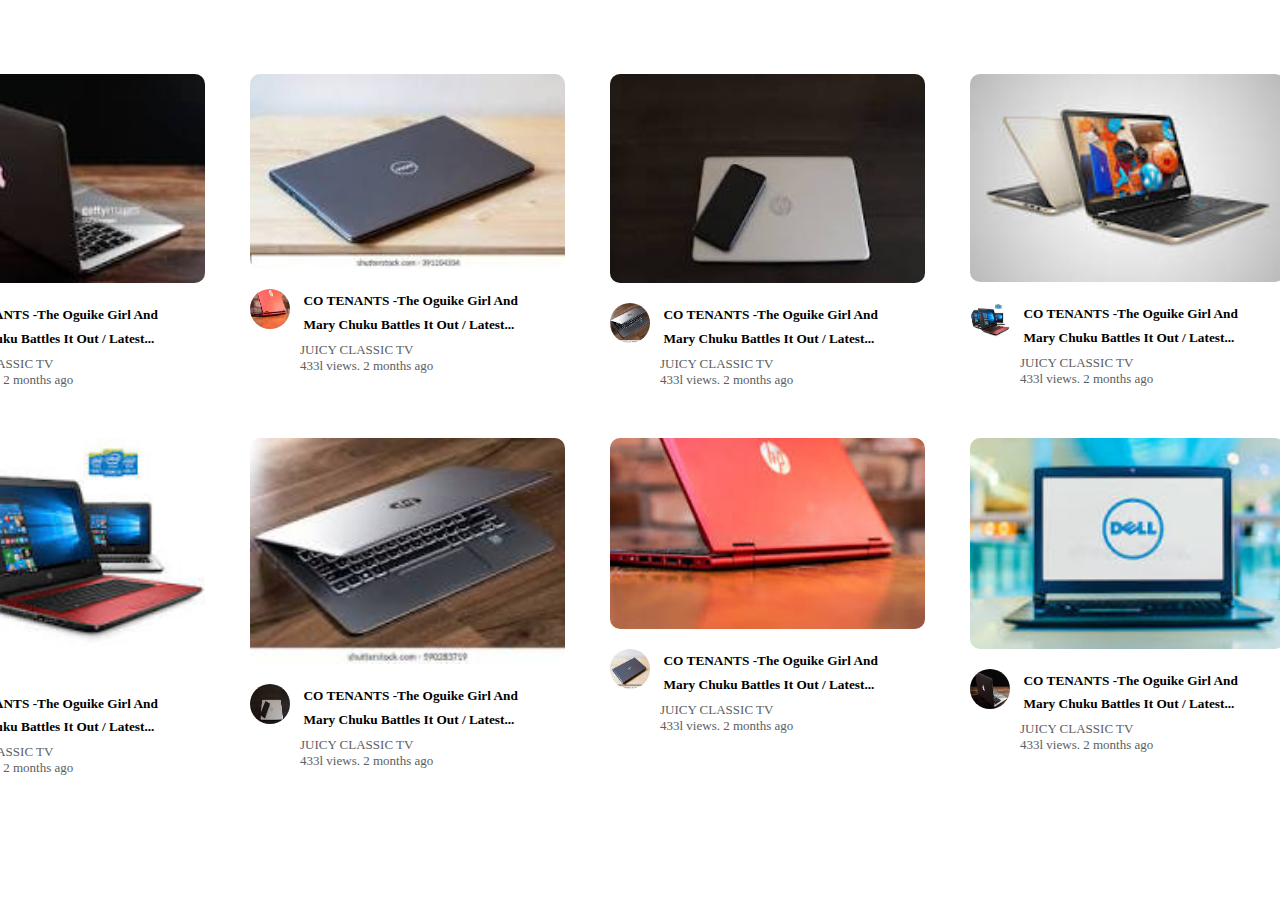
<file: sample/index.html>
<!DOCTYPE html>
<html lang="en">
<head>
    <meta charset="UTF-8">
    <meta http-equiv="X-UA-Compatible" content="IE=edge">
    <meta name="viewport" content="width=device-width, initial-scale=1.0">
    <title>Task 1</title>
    <link rel="stylesheet" href="style.css">
</head>
<body>
    <main>
        <div class="cards">
            <div class="card basic">
                <div class="card-image">
                    <img src="./images/a2.jpeg" class="images" />
                </div>
                <p class="card-body">
                    <img src="./images/d1.jpeg" class="images-1">
                        <b class="text">CO TENANTS -The Oguike Girl And Mary Chuku Battles It Out / Latest... </b>
                </p>
                <p class="card-body-2">JUICY CLASSIC TV <br/>433l views. 2 months ago </p>
            </div>

            <div class="card basic">
                <div class="card-image">
                    <img src="./images/d2.jpeg" class="images" />
                </div>
                <p class="card-body">
                    <img src="./images/h1.jpeg" class="images-1">
                        <b class="text">CO TENANTS -The Oguike Girl And Mary Chuku Battles It Out / Latest... </b>
                </p>
                <p class="card-body-2">JUICY CLASSIC TV <br/>433l views. 2 months ago </p>
            </div>

            <div class="card basic">
                <div class="card-image">
                    <img src="./images/h2.jpeg" class="images" />
                </div>
                <p class="card-body">
                    <img src="./images/h3.jpeg" class="images-1">
                        <b class="text">CO TENANTS -The Oguike Girl And Mary Chuku Battles It Out / Latest... </b>
                </p>
                <p class="card-body-2">JUICY CLASSIC TV <br/>433l views. 2 months ago </p>
            </div>

            <div class="card basic">
                <div class="card-image">
                    <img src="./images/h4.jpeg" class="images" />
                </div>
                <p class="card-body">
                    <img src="./images/h5.jpeg" class="images-1">
                        <b class="text">CO TENANTS -The Oguike Girl And Mary Chuku Battles It Out / Latest... </b>
                </p>
                <p class="card-body-2">JUICY CLASSIC TV <br/>433l views. 2 months ago </p>
            </div>
        </div>
        <div class="cards">
            <div class="card basic">
                <div class="card-image">
                    <img src="./images/h5.jpeg" class="images" />
                </div>
                <p class="card-body">
                    <img src="./images/h4.jpeg" class="images-1">
                        <b class="text">CO TENANTS -The Oguike Girl And Mary Chuku Battles It Out / Latest... </b>
                </p>
                <p class="card-body-2">JUICY CLASSIC TV <br/>433l views. 2 months ago </p>
            </div>
            <div class="card basic">
                <div class="card-image">
                    <img src="./images/h3.jpeg" class="images" />
                </div>
                <p class="card-body">
                    <img src="./images/h2.jpeg" class="images-1">
                        <b class="text">CO TENANTS -The Oguike Girl And Mary Chuku Battles It Out / Latest... </b>
                </p>
                <p class="card-body-2">JUICY CLASSIC TV <br/>433l views. 2 months ago </p>
            </div>
            <div class="card basic">
                <div class="card-image">
                    <img src="./images/h1.jpeg" class="images" />
                </div>
                <p class="card-body">
                    <img src="./images/d2.jpeg" class="images-1">
                        <b class="text">CO TENANTS -The Oguike Girl And Mary Chuku Battles It Out / Latest... </b>
                </p>
                <p class="card-body-2">JUICY CLASSIC TV <br/>433l views. 2 months ago </p>
            </div>
            <div class="card basic">
                <div class="card-image">
                    <img src="./images/d1.jpeg" class="images" />
                </div>
                <p class="card-body">
                    <img src="./images/a2.jpeg" class="images-1">
                        <b class="text">CO TENANTS -The Oguike Girl And Mary Chuku Battles It Out / Latest... </b>
                </p>
                <p class="card-body-2">JUICY CLASSIC TV <br/>433l views. 2 months ago </p>
            </div>
        </div>
    </main>
</body>
</html>
</file>
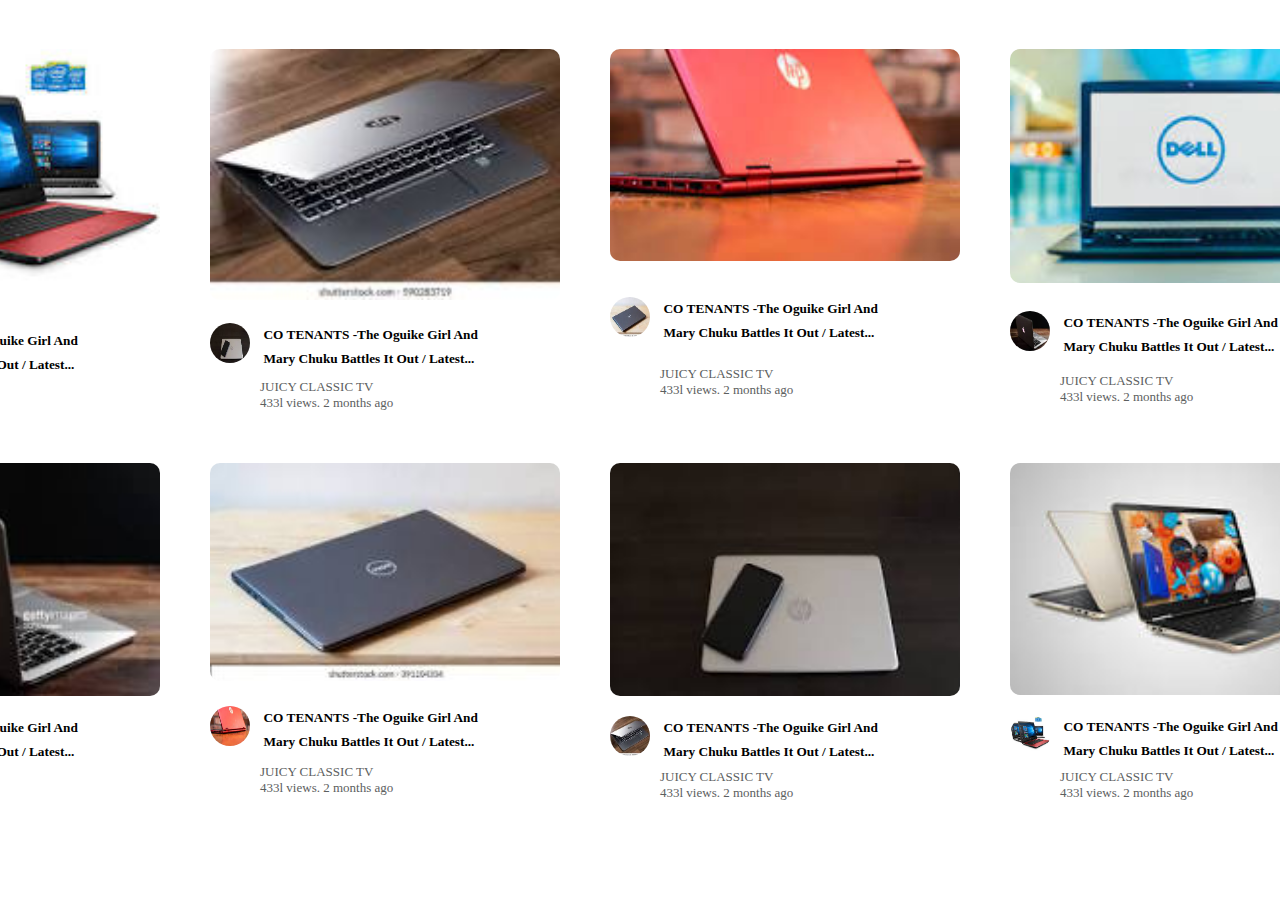
<file: sample2/index.html>
<!DOCTYPE html>
<html lang="en">
<head>
    <meta charset="UTF-8">
    <meta http-equiv="X-UA-Compatible" content="IE=edge">
    <meta name="viewport" content="width=device-width, initial-scale=1.0">
    <title>Task 1</title>
    <link rel="stylesheet" href="style.css">
</head>
<body>
    <main>
        <div class="cards">
            <div class="card basic">
                <div class="card-image">
                    <img src="./images/h5.jpeg" class="images" />
                </div>
                <p class="card-body">
                    <img src="./images/h4.jpeg" class="images-1">
                        <b class="text">CO TENANTS -The Oguike Girl And Mary Chuku Battles It Out / Latest... </b>
                </p>
                <p class="card-body-2">JUICY CLASSIC TV <br/>433l views. 2 months ago </p>
            </div>

            <div class="card basic">
                <div class="card-image">
                    <img src="./images/h3.jpeg" class="images" />
                </div>
                <p class="card-body">
                    <img src="./images/h2.jpeg" class="images-1">
                        <b class="text">CO TENANTS -The Oguike Girl And Mary Chuku Battles It Out / Latest... </b>
                </p>
                <p class="card-body-2">JUICY CLASSIC TV <br/>433l views. 2 months ago </p>
            </div>

            <div class="card basic">
                <div class="card-image">
                    <img src="./images/h1.jpeg" class="images" />
                </div>
                <p class="card-body">
                    <img src="./images/d2.jpeg" class="images-1">
                        <b class="text">CO TENANTS -The Oguike Girl And Mary Chuku Battles It Out / Latest... </b>
                </p>
                <p class="card-body-2">JUICY CLASSIC TV <br/>433l views. 2 months ago </p>
            </div>

            <div class="card basic">
                <div class="card-image">
                    <img src="./images/d1.jpeg" class="images" />
                </div>
                <p class="card-body">
                    <img src="./images/a2.jpeg" class="images-1">
                        <b class="text">CO TENANTS -The Oguike Girl And Mary Chuku Battles It Out / Latest... </b>
                </p>
                <p class="card-body-2">JUICY CLASSIC TV <br/>433l views. 2 months ago </p>
            </div>
        </div>
        <div class="cards">
            <div class="card basic">
                <div class="card-image">
                    <img src="./images/a2.jpeg" class="images" />
                </div>
                <p class="card-body">
                    <img src="./images/d1.jpeg" class="images-1">
                        <b class="text">CO TENANTS -The Oguike Girl And Mary Chuku Battles It Out / Latest... </b>
                </p>
                <p class="card-body-2">JUICY CLASSIC TV <br/>433l views. 2 months ago </p>
            </div>
            <div class="card basic">
                <div class="card-image">
                    <img src="./images/d2.jpeg" class="images" />
                </div>
                <p class="card-body">
                    <img src="./images/h1.jpeg" class="images-1">
                        <b class="text">CO TENANTS -The Oguike Girl And Mary Chuku Battles It Out / Latest... </b>
                </p>
                <p class="card-body-2">JUICY CLASSIC TV <br/>433l views. 2 months ago </p>
            </div>
            <div class="card basic">
                <div class="card-image">
                    <img src="./images/h2.jpeg" class="images" />
                </div>
                <p class="card-body">
                    <img src="./images/h3.jpeg" class="images-1">
                        <b class="text">CO TENANTS -The Oguike Girl And Mary Chuku Battles It Out / Latest... </b>
                </p>
                <p class="card-body-2">JUICY CLASSIC TV <br/>433l views. 2 months ago </p>
            </div>
            <div class="card basic">
                <div class="card-image">
                    <img src="./images/h4.jpeg" class="images" />
                </div>
                <p class="card-body">
                    <img src="./images/h5.jpeg" class="images-1">
                        <b class="text">CO TENANTS -The Oguike Girl And Mary Chuku Battles It Out / Latest... </b>
                </p>
                <p class="card-body-2">JUICY CLASSIC TV <br/>433l views. 2 months ago </p>
            </div>
        </div>
    </main>
</body>
</html>
</file>
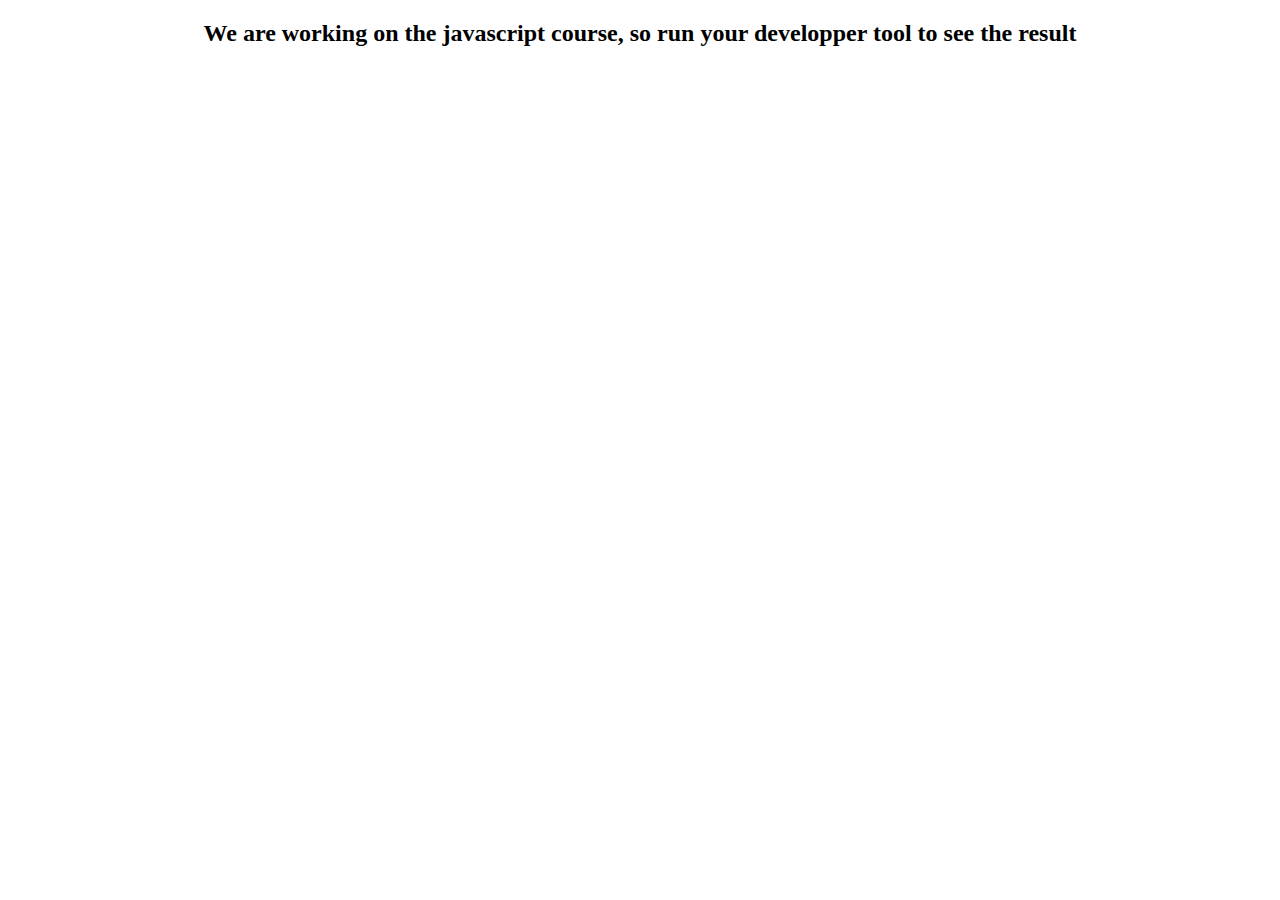
<file: Test1.html>
<!DOCTYPE html>
<html>
<head>
  <meta charset="UTF-8">
  <title>Fundamentals Part 1</title>
</head>
<body>
  <script>
    // Task 1
    let a = 10; 
    let b = 7;
    console.log('The result 1 is', 23 + 97);

    // Task 2
    console.log('The result 2 is', (4+6+9)/77);

    // Task 3
    console.log('The result 3a is', a);
    console.log('The result 3b is', 9*a);
    console.log('The result 3c is', a*b);

    // Task 4
    const max = 57;
    const actual = (max - 13);
    const percentage = (actual/max);

    console.log('The percentage is', percentage);


  </script>

  <h2 style="text-align: center;">We are working on the javascript course, so run your developper tool to see the result</h2>
</body>
</html>
</file>
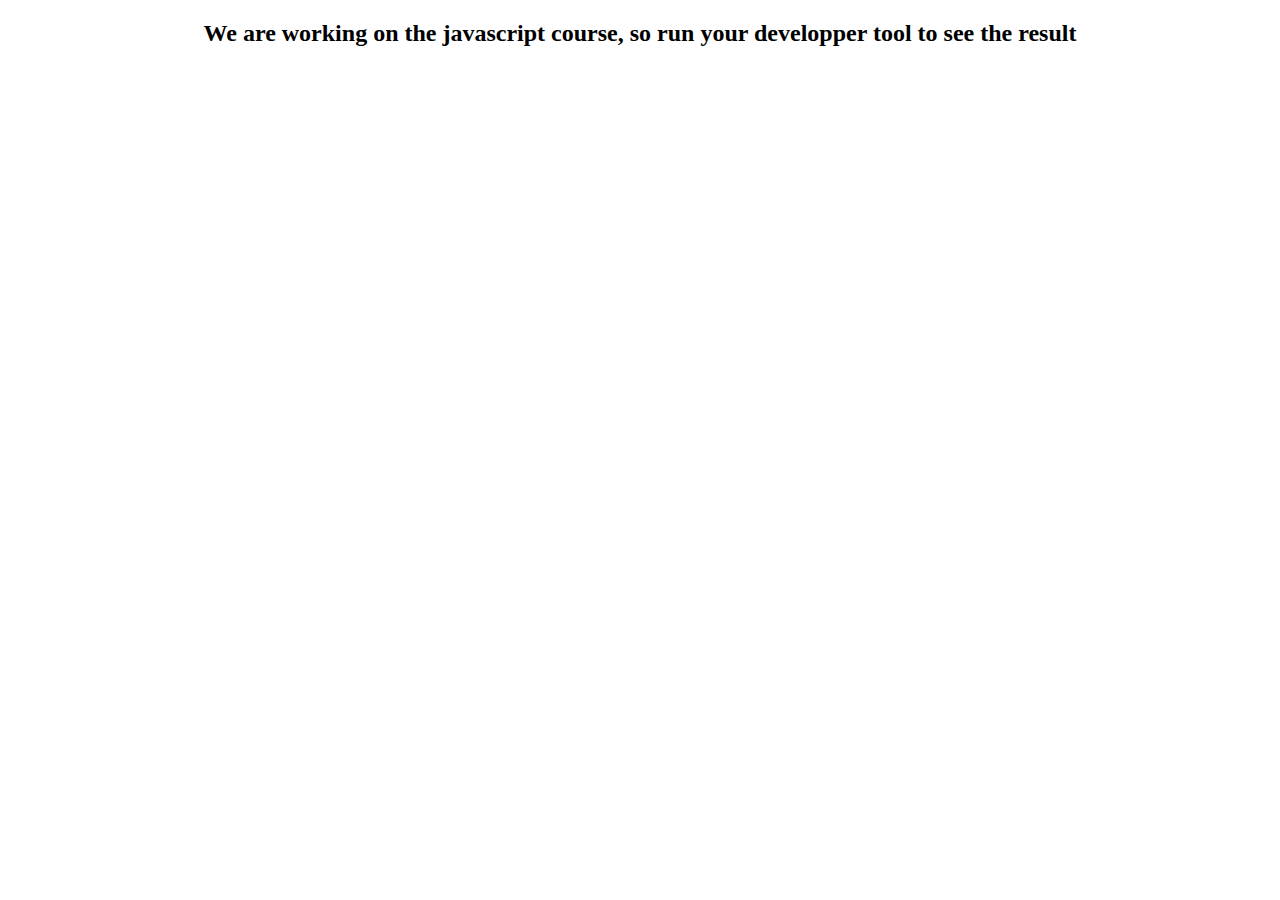
<file: Test2.html>
<!DOCTYPE html>
<html>
<head>
  <meta charset="UTF-8">
  <title>Fundamentals Part 1</title>
</head>
<body>
  <script>
    // Excercise 1

    function troubleshooting() {
	const a = 1;
	const b = 1;

	let result;
	result = a + b;
    console.log('Exercise 1 result:', result);
    }
    troubleshooting();

    //Excercise 2 
    number = Number(prompt("enter a number"));

    // Part 1

        function numberChecker() {
            if (number >= 10) {
                return true;
            } 
            else if (number < 10) {
                return false;
            }

        }
        numberChecker();

    // Part 2

        function numberChecker2() {
            if(number >= 10) {
                return true;
            } 
            else {
                return false;
            }
        }
        numberChecker2();

    // Exercise 3
    const a = 1 + 8;
    const b = 22 * 3;
    const c = 5 % 4;
    const d = a - 17;
    const e = a + b + c + d;

    module.exports = {a, b, c, d, e}

    // Exercise 4

    // Test 1

    const birthYear = 1948;
    const thisYear = 1965;
    const firstName = "Carlos";
    const lastName = "Stevenson";
    const fullName = firstName + " " + lastName
    const age = thisYear - birthYear

    const greeting = "Hello! My name is " + fullName + " and I am " + (age) + " years old.";

    console.log(greeting);

    module.exports = {
        testGroup: "a",
        greeting,
        birthYear,
        thisYear,
        firstName,
        lastName
    }

    // Test 2

    let firstName = "Carlos";
    let lastName = "Stevenson";
    let currentYear = 1965;
    let birthYear = 1948;
    let greeting = Hello, My name is ${firstName} ${lastName} and I am ${ currentYear - birthYear } years old.;

    console.log(greeting);

    let fullName = ${firstName} ${lastName};
    let age = currentYear - birthYear;

    greeting = Hello, My name is ${fullName} and I am ${age} years old.;

    console.log(greeting);

  </script>

  <h2 style="text-align: center;">We are working on the javascript course, so run your developper tool to see the result</h2>
</body>
</html>
</file>
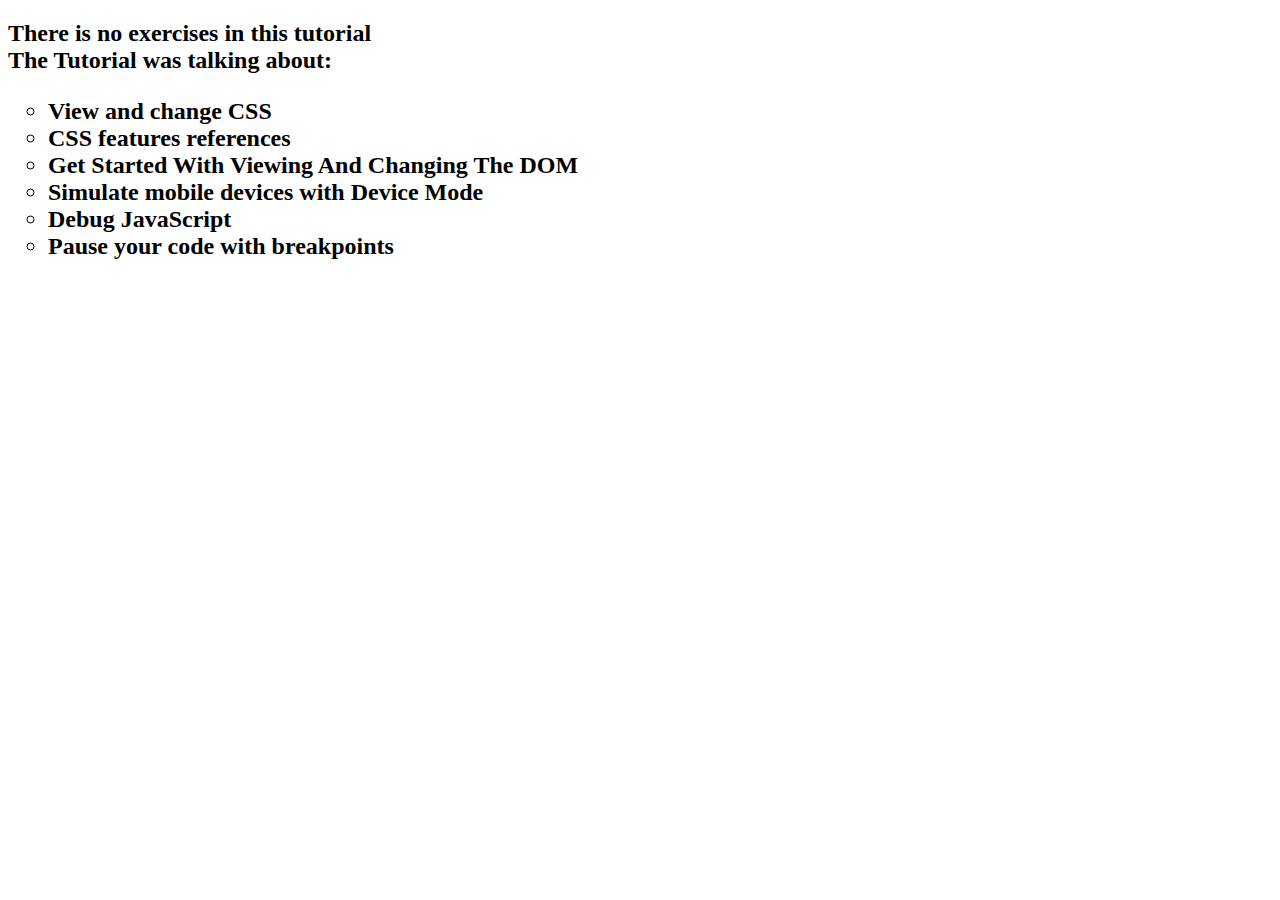
<file: Test3.html>
<!DOCTYPE html>
<html>
<head>
  <meta charset="UTF-8">
  <title>Fundamentals Part 1</title>
</head>
<body>
  <script>
  </script>

  <h2>There is no exercises in this tutorial <br/>
        The Tutorial was talking about:
        <ul style="list-style-type:circle;">
            <li>View and change CSS</li>
            <li>CSS features references</li>
            <li>Get Started With Viewing And Changing The DOM</li>
            <li>Simulate mobile devices with Device Mode</li>
            <li>Debug JavaScript</li>
            <li>Pause your code with breakpoints</li>
        </ul>
  </h2>
</body>
</html>
</file>
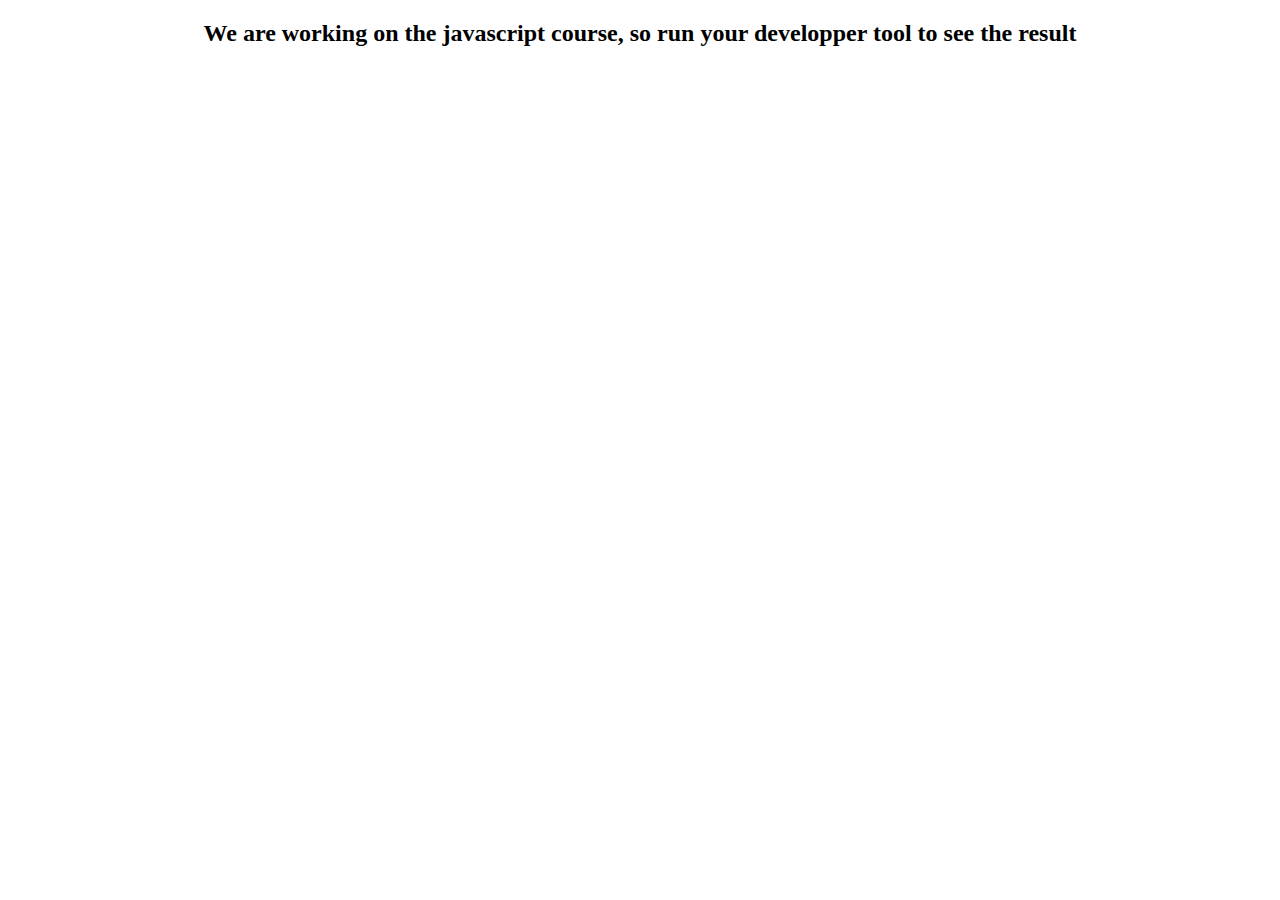
<file: Test4.html>
<!DOCTYPE html>
<html>
<head>
  <meta charset="UTF-8">
  <title>Fundamentals Part 1</title>
</head>
<body>
  <script>

    // ----------Exercise 1 ------------

    // Write a function called add7 that takes one number and returns that number + 7.
    //Aproach 1

    function add7(number) {
        number = number + 7;
        console.log(number);
    }

    add7(3);


    //----------------- Exercise 2 ------------------
    
    //Write a function called multiply that takes 2 numbers and returns their product.

    function MULTIPLY(a, b) {
        product = a*b;
        console.log(product);
    }

    MULTIPLY(1,2);


    // ---------------------- Exercise 3 ----------------------------------

    // Write a function called capitalize that takes a string and returns that string with only the first letter capitalized. Make sure that it can take strings that are lowercase, UPPERCASE or BoTh.

    // Approach 1

    function capitalize(){
			let string = "Hello Lucas How are you";
			let newString = string.toUpperCase()[0];
			return newString;
		}
		
		console.log(capitalize());

    // Approach 2

    function capitalized(){
        let writeText = prompt("Hello Jordan How are you");
        let firstLetter = writeText.charAt(0).toUpperCase();
        let TheRest = writeText.slice(1).toLowerCase();
        let allThem = firstLetter + TheRest;
            return allThem;
    };
        console.log(capitalized());


    // ----------------- Exercise 4 ------------------------------------------------------

    // Write a function called lastLetter that takes a string and returns the very last letter of that string: lastLetter("abcd") should return "d"



     function lastLetter() {
       let myWord = prompt('Enter a word. The last letter will be returned.');
       let letter = myWord.slice(-1);
       //console.log(letter);
       return letter;
     }

     console.log(lastLetter());

  </script>

  <h2 style="text-align: center;">We are working on the javascript course, so run your developper tool to see the result</h2>
</body>
</html>
</file>
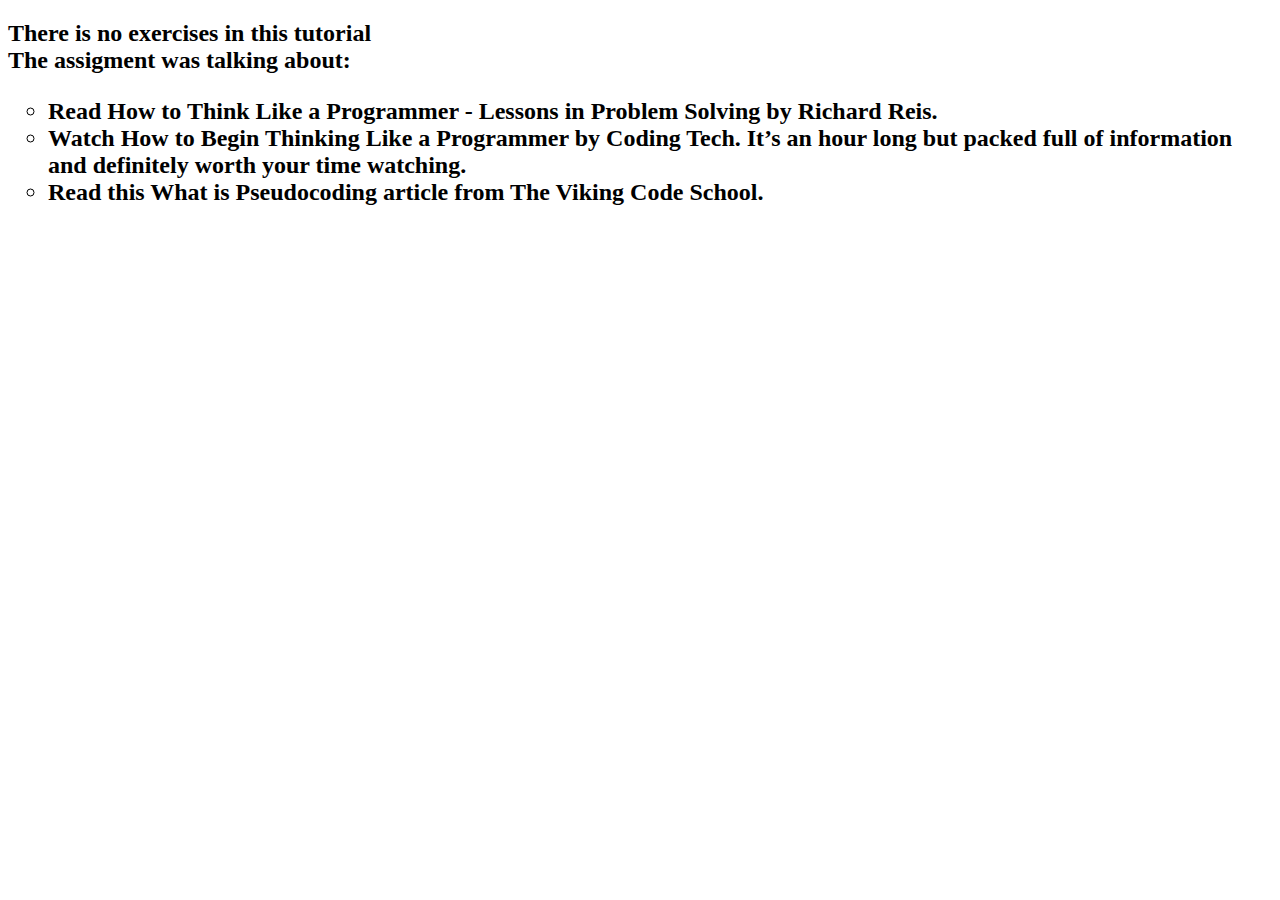
<file: Test5.html>
<!DOCTYPE html>
<html>
<head>
  <meta charset="UTF-8">
  <title>Fundamentals Part 1</title>
</head>
<body>
  <script>
  </script>

  <h2>There is no exercises in this tutorial <br/>
        The assigment was talking about:
        <ul style="list-style-type:circle;">
            <li>Read How to Think Like a Programmer - Lessons in Problem Solving by Richard Reis.</li>
            <li>Watch How to Begin Thinking Like a Programmer by Coding Tech. It’s an hour long but
                     packed full of information and definitely worth your time watching.</li>
            <li>Read this What is Pseudocoding article from The Viking Code School.</li>
        </ul>
  </h2>
</body>
</html>
</file>
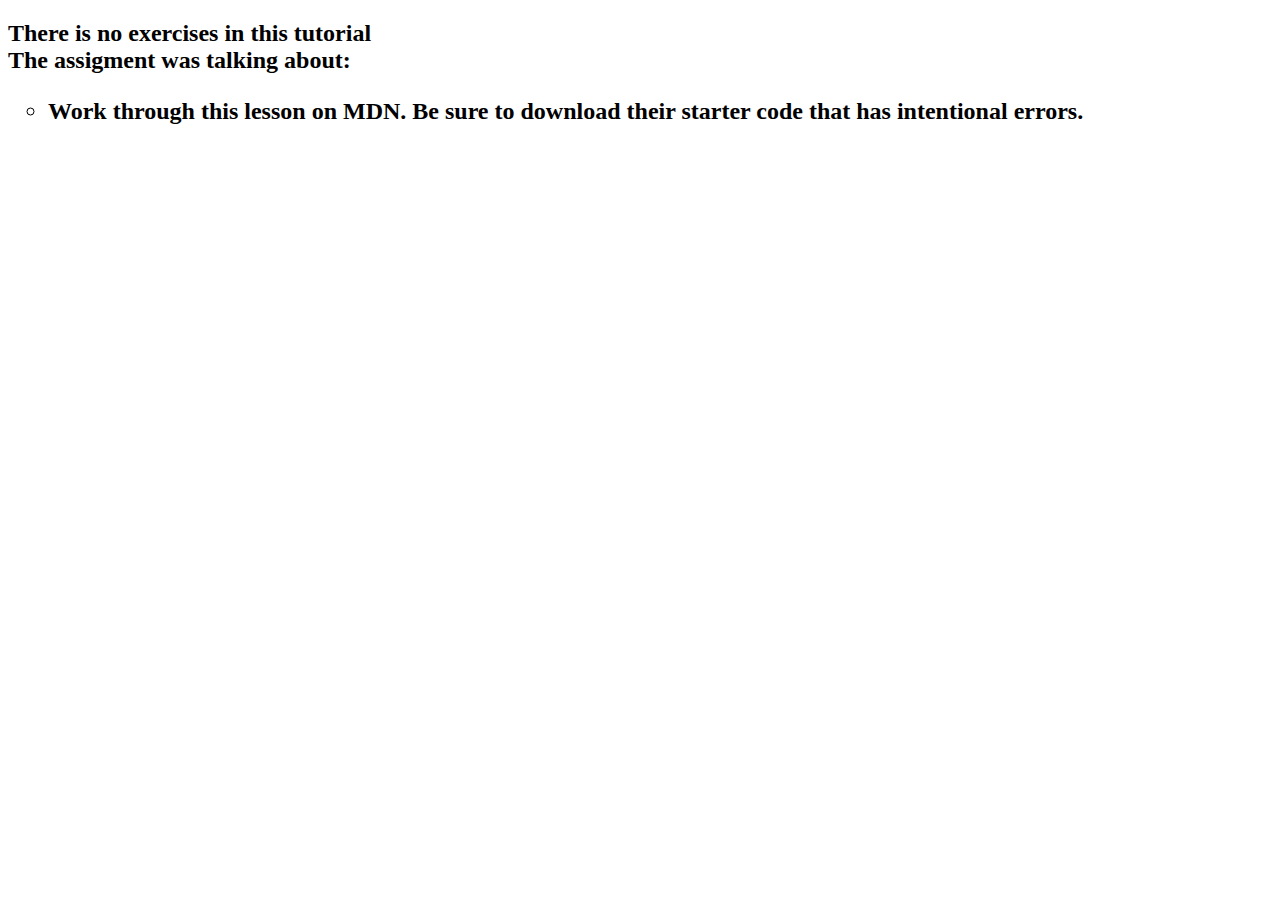
<file: Test6.html>
<!DOCTYPE html>
<html>
<head>
  <meta charset="UTF-8">
  <title>Fundamentals Part 1</title>
</head>
<body>
  <script>
  </script>

  <h2>There is no exercises in this tutorial <br/>
        The assigment was talking about:
        <ul style="list-style-type:circle;">
            <li>Work through this lesson on MDN. Be sure to download their starter code that has intentional errors.</li>
        </ul>
  </h2>
</body>
</html>
</file>
<file: sample/style.css>
* {
    margin: 0;
    padding: 0;
}

body {
    display: flex;
    justify-content: center;
    align-items: center;
    background-color: white;
    min-height: 100vh;
}


main {
    width: fit-content;
}

.cards {
    display: flex;
}

.card {
    border-radius: 4px;
    margin-left: -70px;
    width: 350px;
    margin-top: -50px;
    padding: 50px 40px;
    display: flex;
    flex-direction: column;
    gap: 20px;
    background-color: white;
}

.card-subtitle-1 {
    font-size: 18px;
}
.images {
    width: 90%;
    border-radius: 10px;
    float: left;
}

.images-1 {
    border-radius: 50%;
    height: 40px;
    width: 40px;
    float: left;
}

.card-subtitle-2 {
    margin-top: 5px;
    opacity: .6;
}

.card-body {
    line-height: 1.8;
    float: right;
    width: 270px;
    font-size: medium;
    display: flex;
}
.card-body-2 {
    margin-left: 50px;
    margin-top: -15px;
    color: rgb(92, 96, 96);
    font-size: small;
}
.text {
    margin-left: 05%;
    font-size: 13.3px;
}

.btn {
    padding: 18px;
    border:none;
    background-color: transparent;
    cursor: pointer;
    border-radius: 4px;
    font-weight: bold;
    font-size: 16px;
}

.btn-fill-dark {
    background-color: black;
    color: white
}

.btn-outline-dark {
    border: 1px solid black;
}
</file>
<file: sample2/style.css>
* {
    margin: 0;
    padding: 0;
}

body {
    display: grid;
    justify-content: center;
    align-items: center;
    background-color: white;
    min-height: 100vh;
}


main {
    width: fit-content;
}

.cards {
    display: grid;
    grid-template-columns: 400px 400px 400px 400px;
}

.card {
    border-radius: 4px;
    margin-left: -70px;
    width: 350px;
    margin-top: -50px;
    padding: 50px 40px;
    display: grid;
    flex-direction: column;
    gap: 20px;
    background-color: white;
}

.card-subtitle-1 {
    font-size: 18px;
}
.images {
    width: 100%;
    border-radius: 10px;
    float: left;
}

.images-1 {
    border-radius: 50%;
    height: 40px;
    width: 40px;
    float: left;
}

.card-subtitle-2 {
    margin-top: 5px;
    opacity: .6;
}

.card-body {
    line-height: 1.8;
    float: right;
    width: 270px;
    font-size: medium;
    display: flex;
}
.card-body-2 {
    margin-left: 50px;
    margin-top: -15px;
    color: rgb(92, 96, 96);
    font-size: small;
}
.text {
    margin-left: 05%;
    font-size: 13.3px;
}

.btn {
    padding: 18px;
    border:none;
    background-color: transparent;
    cursor: pointer;
    border-radius: 4px;
    font-weight: bold;
    font-size: 16px;
}

.btn-fill-dark {
    background-color: black;
    color: white
}

.btn-outline-dark {
    border: 1px solid black;
}
</file>
